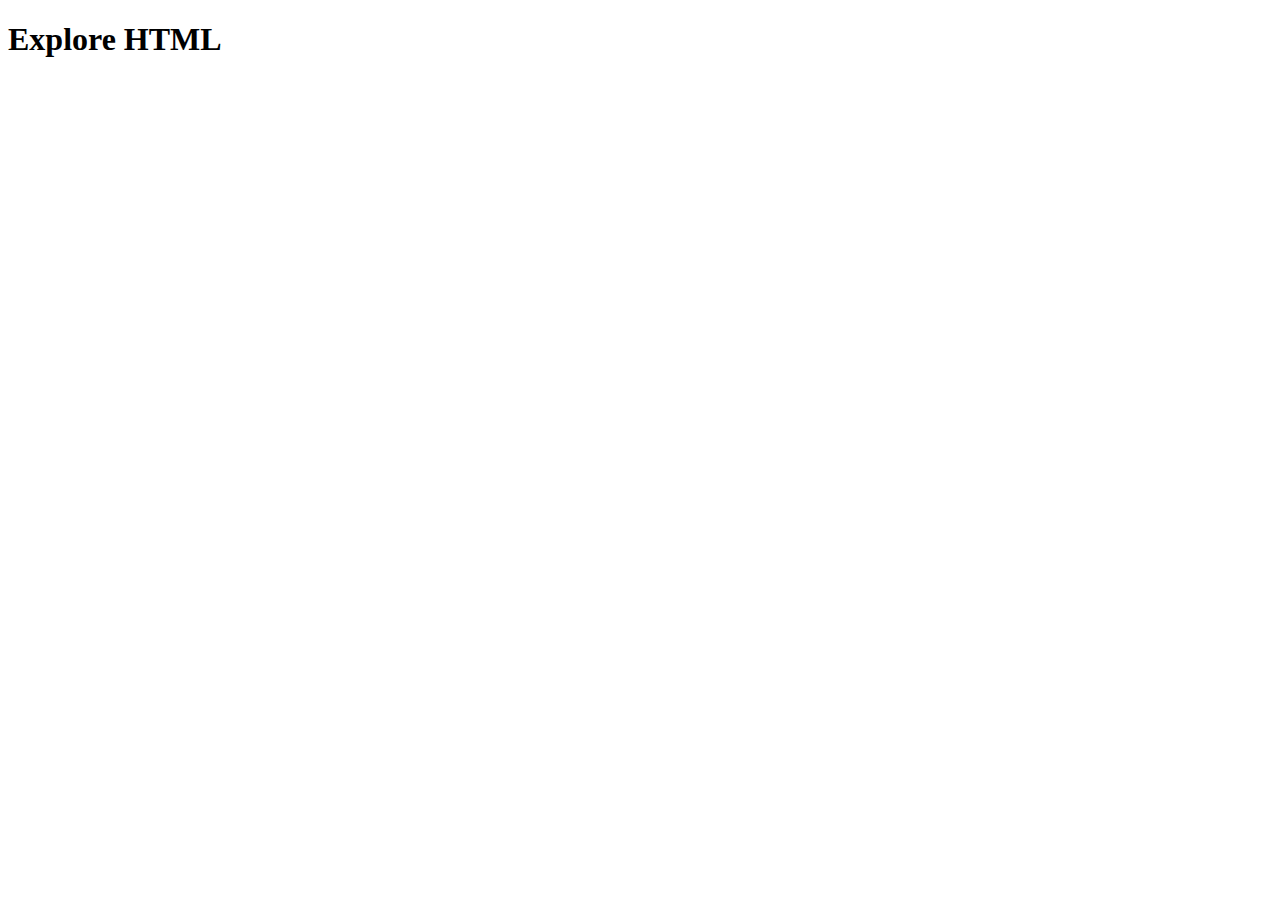
<file: index.html>
<!DOCTYPE html>
<html lang="en">
<head>
    <meta charset="UTF-8">
    <meta http-equiv="X-UA-Compatible" content="IE=edge">
    <meta name="viewport" content="width=device-width, initial-scale=1.0">
    <title>Document</title>
</head>
<body>
    <h1>Explore HTML</h1>

    <!-- <audio src="" controls></audio> -->
    <!-- <video src="" controls></video> -->


    <br>

    
    <iframe width="560" height="315" src="https://www.youtube.com/embed/bmrN8Cw1zX4" title="YouTube video player" frameborder="0" allow="accelerometer; autoplay; clipboard-write; encrypted-media; gyroscope; picture-in-picture" allowfullscreen></iframe>
</body>
</html>
</file>
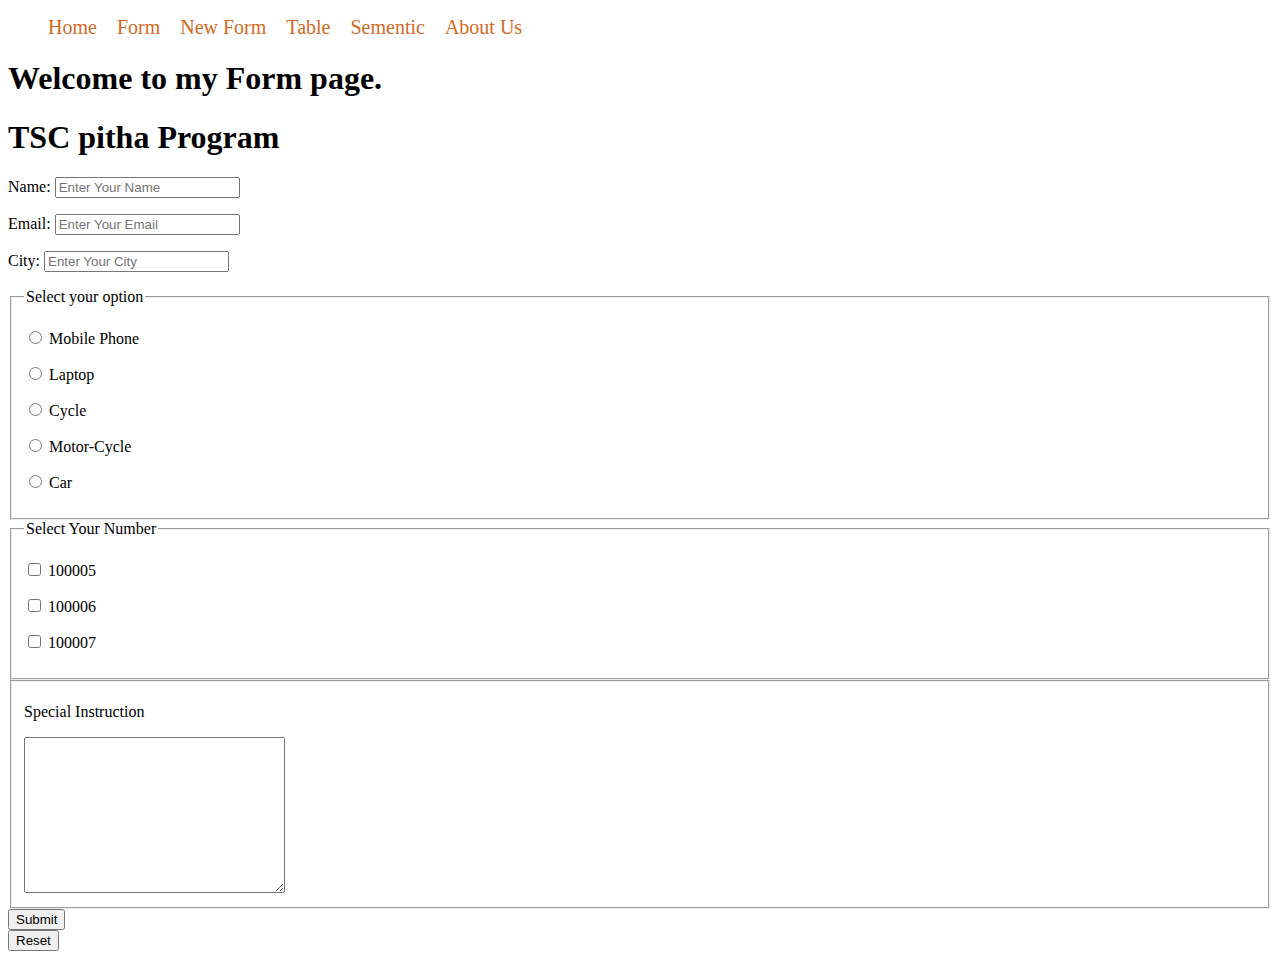
<file: form.html>
<!DOCTYPE html>
<html lang="en">
<head>
    <meta charset="UTF-8">
    <meta http-equiv="X-UA-Compatible" content="IE=edge">
    <meta name="viewport" content="width=device-width, initial-scale=1.0">
    <title>Form</title>
    <link rel="stylesheet" href="style/nav.css">
</head>
<body>

    <header>
        <nav>
            <ul>
                <li><a href="home.html">Home</a></li>
                <li><a href="form.html">Form</a></li>
                <li><a href="form01.html">New Form</a></li>
                <li><a href="table.html">Table</a></li>
                <li><a href="semantic.html">Sementic</a></li>
                <li><a href="aboutUs.html">About Us</a></li>
            </ul>
        </nav>
        <h1>Welcome to my Form page.</h1>
    </header>


    <h1>TSC pitha Program</h1>
    <form action="">
        <p>Name: <input type="text" placeholder="Enter Your Name" id=""></p>
        <p>Email: <input type="text" placeholder="Enter Your Email" id=""></p>
        <p>City: <input type="text" placeholder="Enter Your City" id=""></p>
        <fieldset>
            <legend>Select your option</legend>
            <p>
                <label for="Mobile">
                    <input type="radio" name="selectProduct" id="Mobile"> Mobile Phone
                </label>
            </p>

            <p>
                <label for="laptop">
                    <input type="radio" name="selectProduct" id="laptop"> Laptop
                </label>
            </p>

            <p>
                <label for="cycle">
                    <input type="radio" name="selectProduct" id="cycle"> Cycle
                </label>
            </p>

            <p>
                <label for="motorCycle">
                    <input type="radio" name="selectProduct" id="motorCycle"> Motor-Cycle
                </label>
            </p>

            <p>
                <label for="car">
                    <input type="radio" name="selectProduct" id="car"> Car
                </label>
            </p>
        </fieldset>

        <fieldset>
            <legend>Select Your Number</legend>
            <p><label for="num5"><input type="checkbox" name="phoneNumber" id="num5">  100005</label></p>
            <p><label for="num6"><input type="checkbox" name="phoneNumber" id="num6">  100006</label></p>
            <p><label for="num7"><input type="checkbox" name="phoneNumber" id="num7">  100007</label></p>
        </fieldset>

        <fieldset>
            <p>Special Instruction</p>
            <textarea name="instruction" id="" cols="30" rows="10"></textarea>
        </fieldset>

        <button type="submit">Submit</button> <br>
        <button type="reset">Reset</button>
    </form>
</body>
</html>
</file>
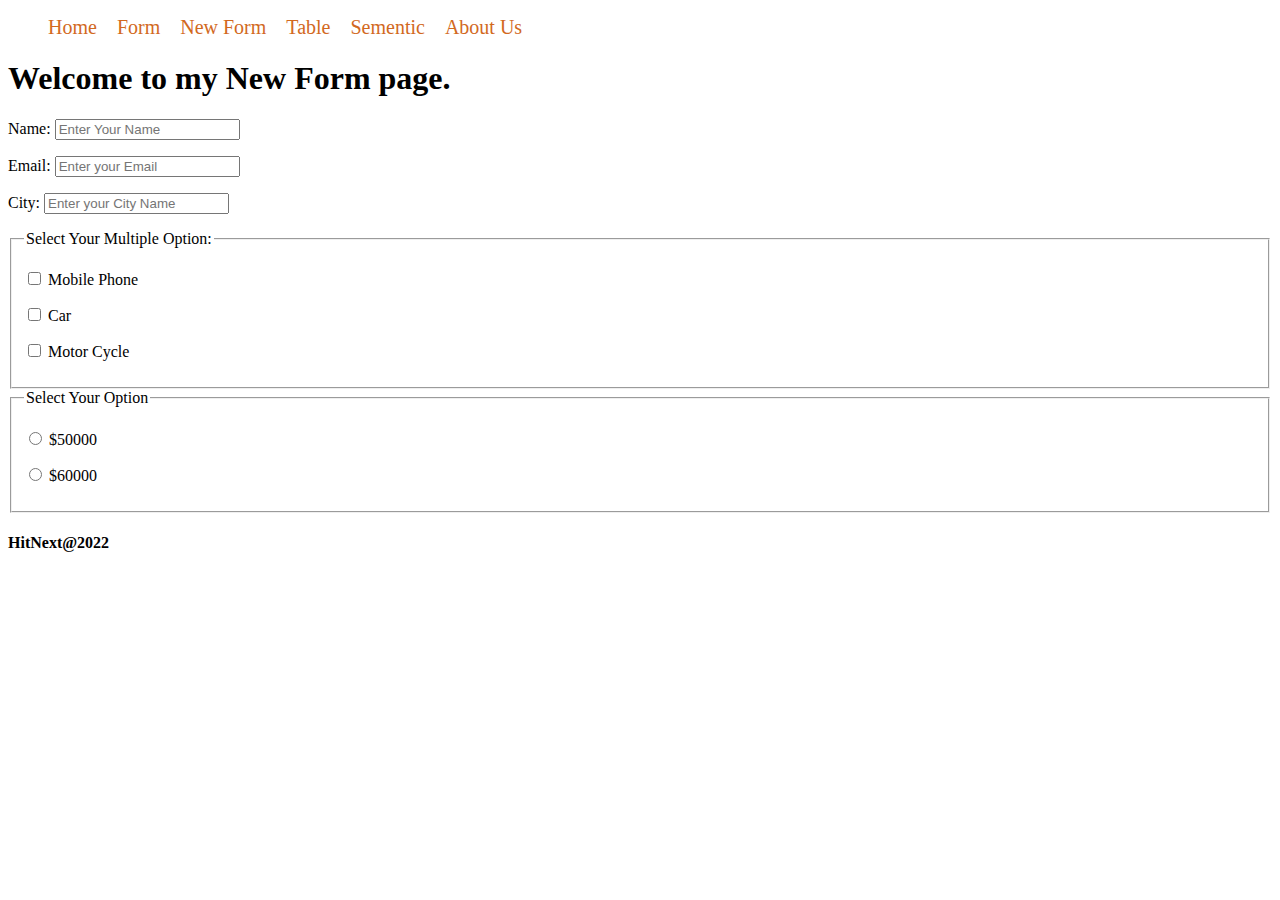
<file: form01.html>
<!DOCTYPE html>
<html lang="en">
<head>
    <meta charset="UTF-8">
    <meta http-equiv="X-UA-Compatible" content="IE=edge">
    <meta name="viewport" content="width=device-width, initial-scale=1.0">
    <title>Form</title>
    <link rel="stylesheet" href="style/nav.css">
</head>
<body>
    <header>
        <header>
            <nav>
                <ul>
                    <li><a href="home.html">Home</a></li>
                    <li><a href="form.html">Form</a></li>
                    <li><a href="form01.html">New Form</a></li>
                    <li><a href="table.html">Table</a></li>
                    <li><a href="semantic.html">Sementic</a></li>
                    <li><a href="aboutUs.html">About Us</a></li>
                </ul>
            </nav>
            <h1>Welcome to my New Form page.</h1>
        </header>
    </header>

    <main>
        <section>
            <form action="">
                <p>Name: 
                <input type="text"  id="" placeholder="Enter Your Name"> </p>

                <p>Email: <input type="text"  id="" placeholder="Enter your Email"></p>

                <p>City: <input type="text" placeholder="Enter your City Name"></p>
            </form>
        </section>

        <section>
            <fieldset>
                <legend>
                    Select Your Multiple Option:
                </legend>
                <p>
                    <label for="mobilePhone">
                     <input type="checkbox" name="selectOption" id="mobilePhone"> Mobile Phone
                    </label>
                </p>

                <p>
                    <label for="car">
                        <input type="checkbox" name="selectOption" id="car"> Car
                    </label>
                </p>

                <P>
                    <label for="motorCycle">
                        <input type="checkbox" name="selectOption" id="motorCycle"> Motor Cycle
                    </label>
                </P>

            </fieldset>
        </section>

        <section>
            <fieldset>
                <legend>Select Your Option</legend>

                <p>
                    <label for="money_50000">
                        <input type="radio" name="selectMoneyOption" id="money_50000"> $50000
                    </label>
                </p>

                <p>
                    <label for="money_60000">
                        <input type="radio" name="selectMoneyOption" id="money_60000"> $60000
                    </label>
                </p>
            </fieldset>
        </section>
    </main>

    <footer>
        <h4>HitNext@2022</h4>
    </footer>
</body>
</html>
</file>
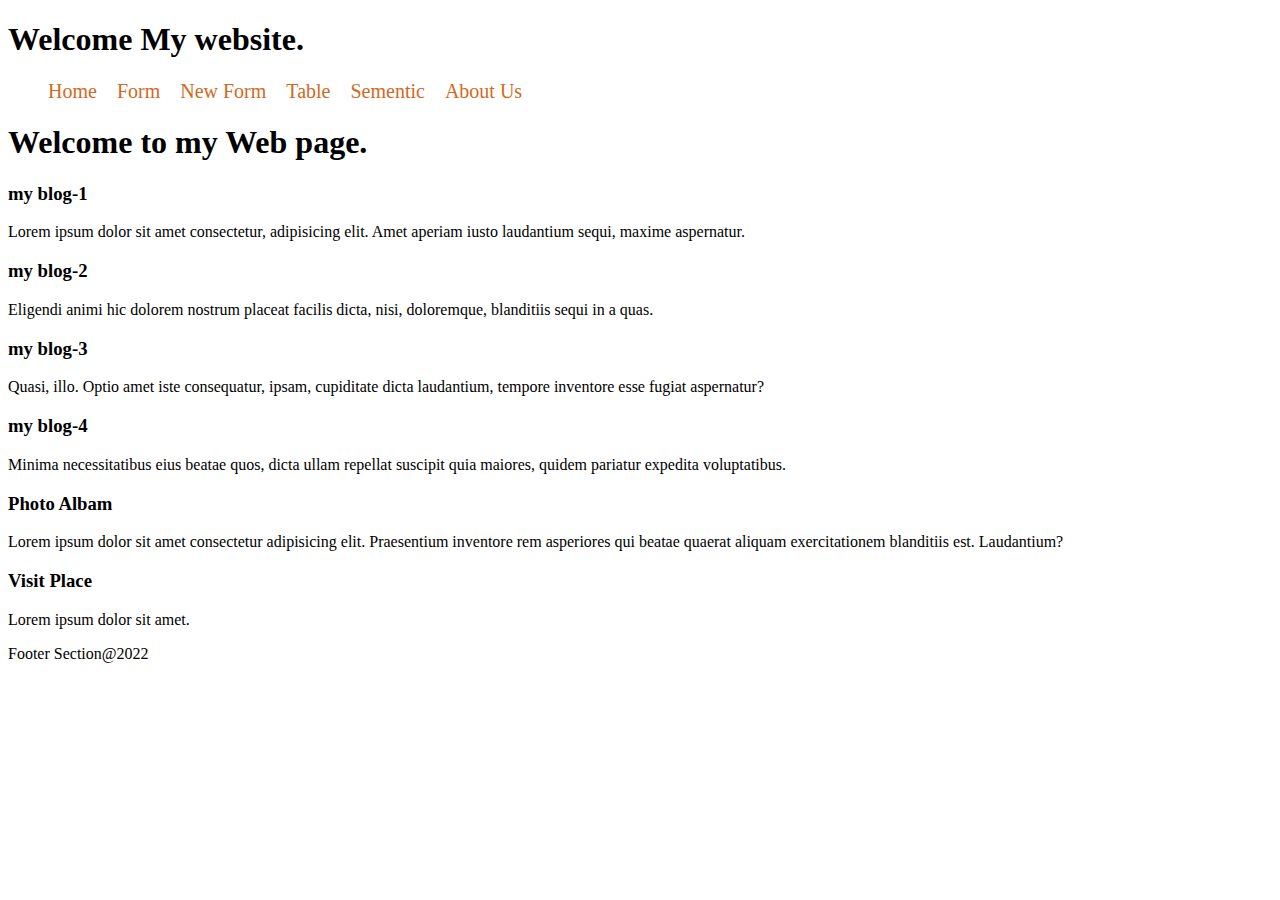
<file: semantic.html>
<!DOCTYPE html>
<html lang="en">
<head>
    <meta charset="UTF-8">
    <meta http-equiv="X-UA-Compatible" content="IE=edge">
    <meta name="viewport" content="width=device-width, initial-scale=1.0">
    <title>Document</title>
    <link rel="stylesheet" href="style/nav.css">
</head>
<body>
    <h1>Welcome My website.</h1>

    <header class="header">

        <header>
            <nav>
                <ul>
                    <li><a href="home.html">Home</a></li>
                    <li><a href="form.html">Form</a></li>
                    <li><a href="form01.html">New Form</a></li>
                    <li><a href="table.html">Table</a></li>
                    <li><a href="semantic.html">Sementic</a></li>
                    <li><a href="aboutUs.html">About Us</a></li>
                </ul>
            </nav>
            <h1>Welcome to my Web page.</h1>
        </header>

        <!-- <nav>
            <a href="">link-1</a> <a href="">link-2</a> <a href="">link-3</a> <a href="">link-4</a>
        </nav>

        <p>Lorem ipsum dolor, sit amet consectetur adipisicing elit. Asperiores ullam, repellat reiciendis aspernatur aliquam iste accusamus fugiat ab! Soluta quod autem nisi cupiditate ratione labore laborum quisquam accusamus ut repellendus.</p> -->

    </header>


    <section class="container">
        <article class="blogSection">
            <div class="blog">
                <h3>my blog-1</h3>
                <p>Lorem ipsum dolor sit amet consectetur, adipisicing elit. Amet aperiam iusto laudantium sequi, maxime aspernatur.</p>
            </div>
            <div class="blog">
                <h3>my blog-2</h3>
                <p>Eligendi animi hic dolorem nostrum placeat facilis dicta, nisi, doloremque, blanditiis sequi in a quas.</p>
            </div>
            <div class="blog">
                <h3>my blog-3</h3>
                <p>Quasi, illo. Optio amet iste consequatur, ipsam, cupiditate dicta laudantium, tempore inventore esse fugiat aspernatur?</p>
            </div>
            <div class="blog">
                <h3>my blog-4</h3>
                <p>Minima necessitatibus eius beatae quos, dicta ullam repellat suscipit quia maiores, quidem pariatur expedita voluptatibus.</p>
            </div>
        </article>

        <article class="photoAlbam">
            <h3>Photo Albam</h3>
            <p>Lorem ipsum dolor sit amet consectetur adipisicing elit. Praesentium inventore rem asperiores qui beatae quaerat aliquam exercitationem blanditiis est. Laudantium?</p>
        </article>

    </section>

    <section class="visitPlace">
        <h3>Visit Place</h3>
        <p>Lorem ipsum dolor sit amet.</p>
    
    </section>

<footer class="footer">

    <p>Footer Section@2022</p>
</footer>
</body>
</html>
</file>
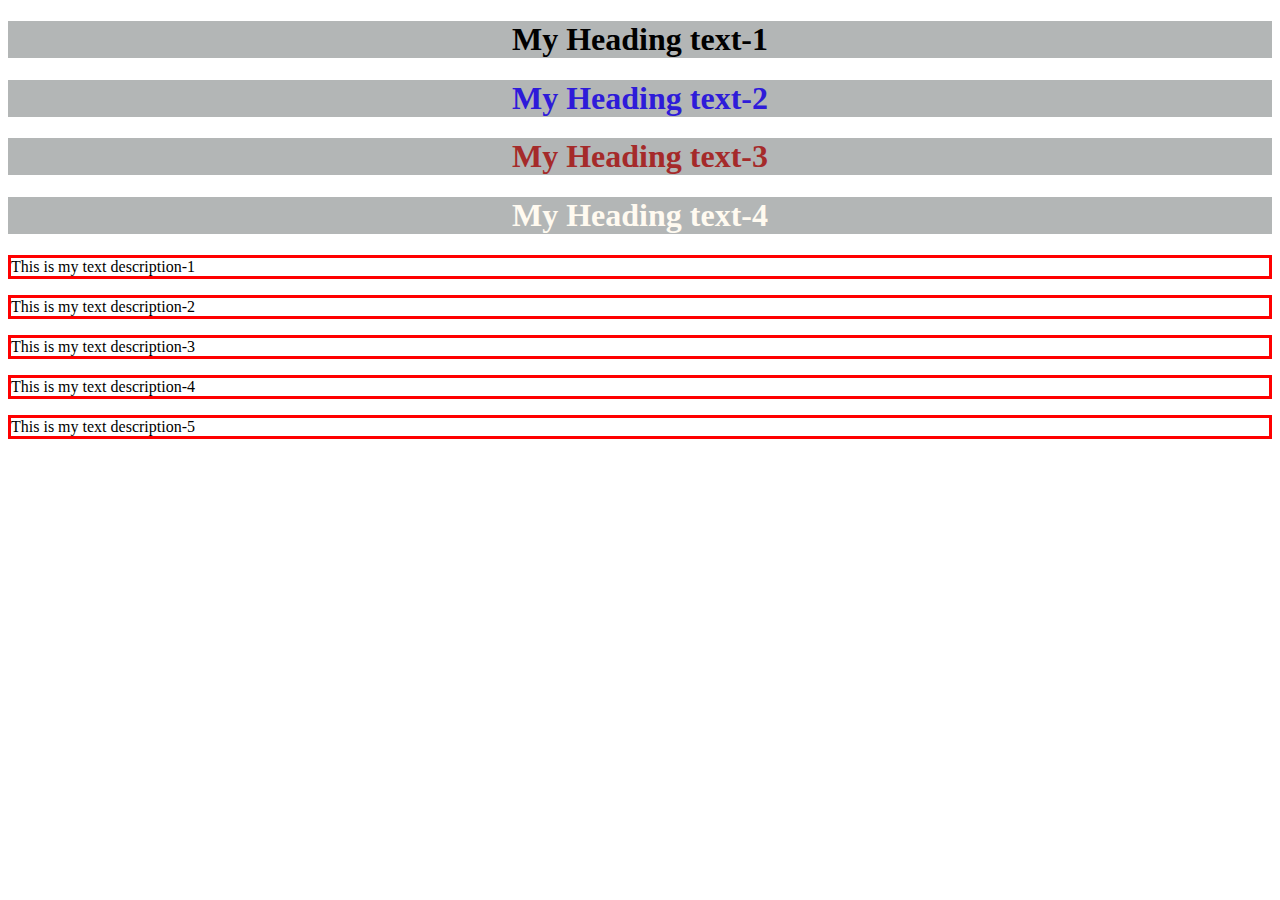
<file: specificity.html>
<!DOCTYPE html>
<html lang="en">
<head>
    <meta charset="UTF-8">
    <meta http-equiv="X-UA-Compatible" content="IE=edge">
    <meta name="viewport" content="width=device-width, initial-scale=1.0">
    <title>specificity  css-recap</title>
    <link rel="stylesheet" href="style/specificity.css">

    <style>
        h1{
            text-align: center;
            background-color: rgb(179, 182, 182);
            /* color:rgb(241, 171, 17) !important; */
            color: rgb(46, 27, 217);
        }

        #third{
            color: brown;
        }

        .headingText{
            color: black;
        }

        p{
            border: 3px solid red;
        }

    </style>

</head>
<body>
    <h1 class="headingText" id=""> My Heading text-1</h1>
    <h1 class="headingText02" id=""> My Heading text-2</h1>
    <h1 class="headingText" id="third"> My Heading text-3</h1>
    <h1 class="headingText" style="color:floralwhite"> My Heading text-4</h1>


    <p>This is my text description-1</p>
    <p>This is my text description-2</p>
    <p>This is my text description-3</p>
    <p>This is my text description-4</p>
    <p>This is my text description-5</p>
</body>
</html>
</file>
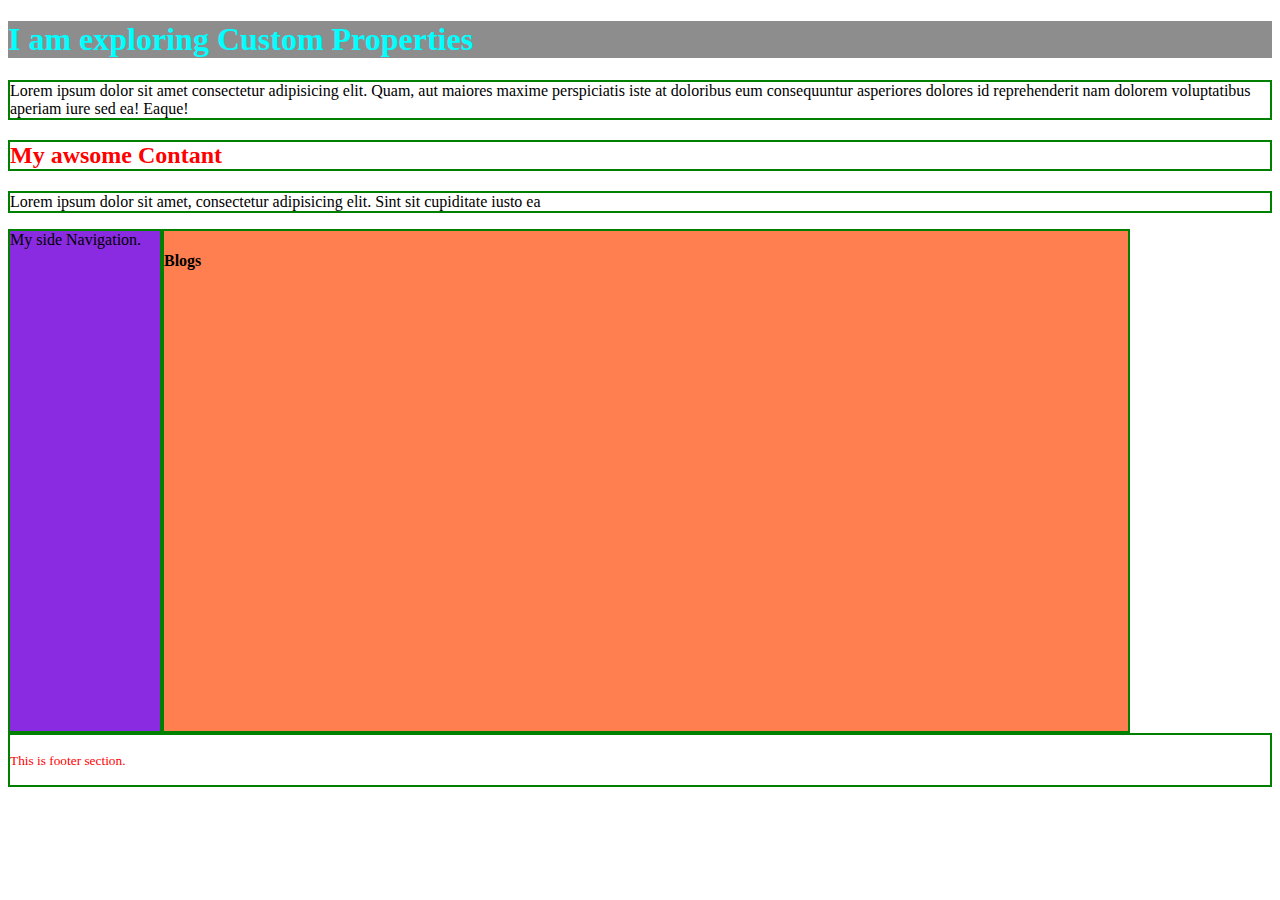
<file: CSS/custom.html>
<!DOCTYPE html>
<html lang="en">
<head>
    <meta charset="UTF-8">
    <meta http-equiv="X-UA-Compatible" content="IE=edge">
    <meta name="viewport" content="width=device-width, initial-scale=1.0">
    <title>Custom CSS</title>
    <link rel="stylesheet" href="style.css">
</head>
<body>
    <header>
        <h1>I am exploring Custom Properties</h1>
        <p id="h1Pragraph">Lorem ipsum dolor sit amet consectetur adipisicing elit. Quam, aut maiores maxime perspiciatis iste at doloribus eum consequuntur asperiores dolores id reprehenderit nam dolorem voluptatibus aperiam iure sed ea! Eaque!
        </p>
    </header>

    <main>
        <h2>My awsome Contant</h2>
        <p class="h2paragraph">Lorem ipsum dolor sit amet, consectetur adipisicing elit. Sint sit cupiditate iusto ea</p>

        <section>
            <aside class="sideNav">
                My side Navigation.
            </aside>

            <div class="blogs">
                <h4>
                    Blogs
                </h4>
            </div>
        </section>

    </main>
    
    <footer>
        <p class=""><small>This is footer section.</small></p>
    </footer>
</body>
</html>
</file>
<file: style/nav.css>
nav > ul{
    display:flex;
}

nav li{
    list-style: none;
    margin-right: 20px;
}

nav li:hover{
    background-color: rgb(141, 230, 137);
}

nav li a{
    text-decoration: none;
    color: chocolate;
    font-size: 20px;
}

.dropdown{
    display: none;
}


nav > ul > li:hover > ul{
    display: block;
    position:absolute;
    background-color: rgb(177, 231, 231);
    padding: 0px;
}

.dropdown li{
    margin: 0px;
    padding: 0px 20px;

}
</file>
<file: style/specificity.css>
p{
    color:black;
    border: 3px solid;
}
</file>
<file: CSS/style.css>
/* custom properte making */

:root{
    --main-color:red;
    --main-borderColor:green;
    --main-backgroundColor:rgb(141, 141, 141);
    --green-border: 2px solid green;
    --side-width: 150px;
}

h1{
    color: aqua;
    background-color: var(--main-backgroundColor);
}


h2{
    color: var(--main-color);
    border: var(--green-border);
}


.h2paragraph{
    color: black;
    border: var(--green-border);
}

#h1Pragraph{
    color: black;
    border: var(--green-border);
}

footer{
    border: var(--green-border);
    color: var(--main-color);
    clear: both;
}

.blogs , .sideNav{
    height: 500px;
    border: var(--green-border);
    float: left;

}

.sideNav{
    background-color: blueviolet;
    width: var(--side-width);
}

.blogs{
    background-color: coral;
    width: calc(100% - 2*var(--side-width));
}
</file>
